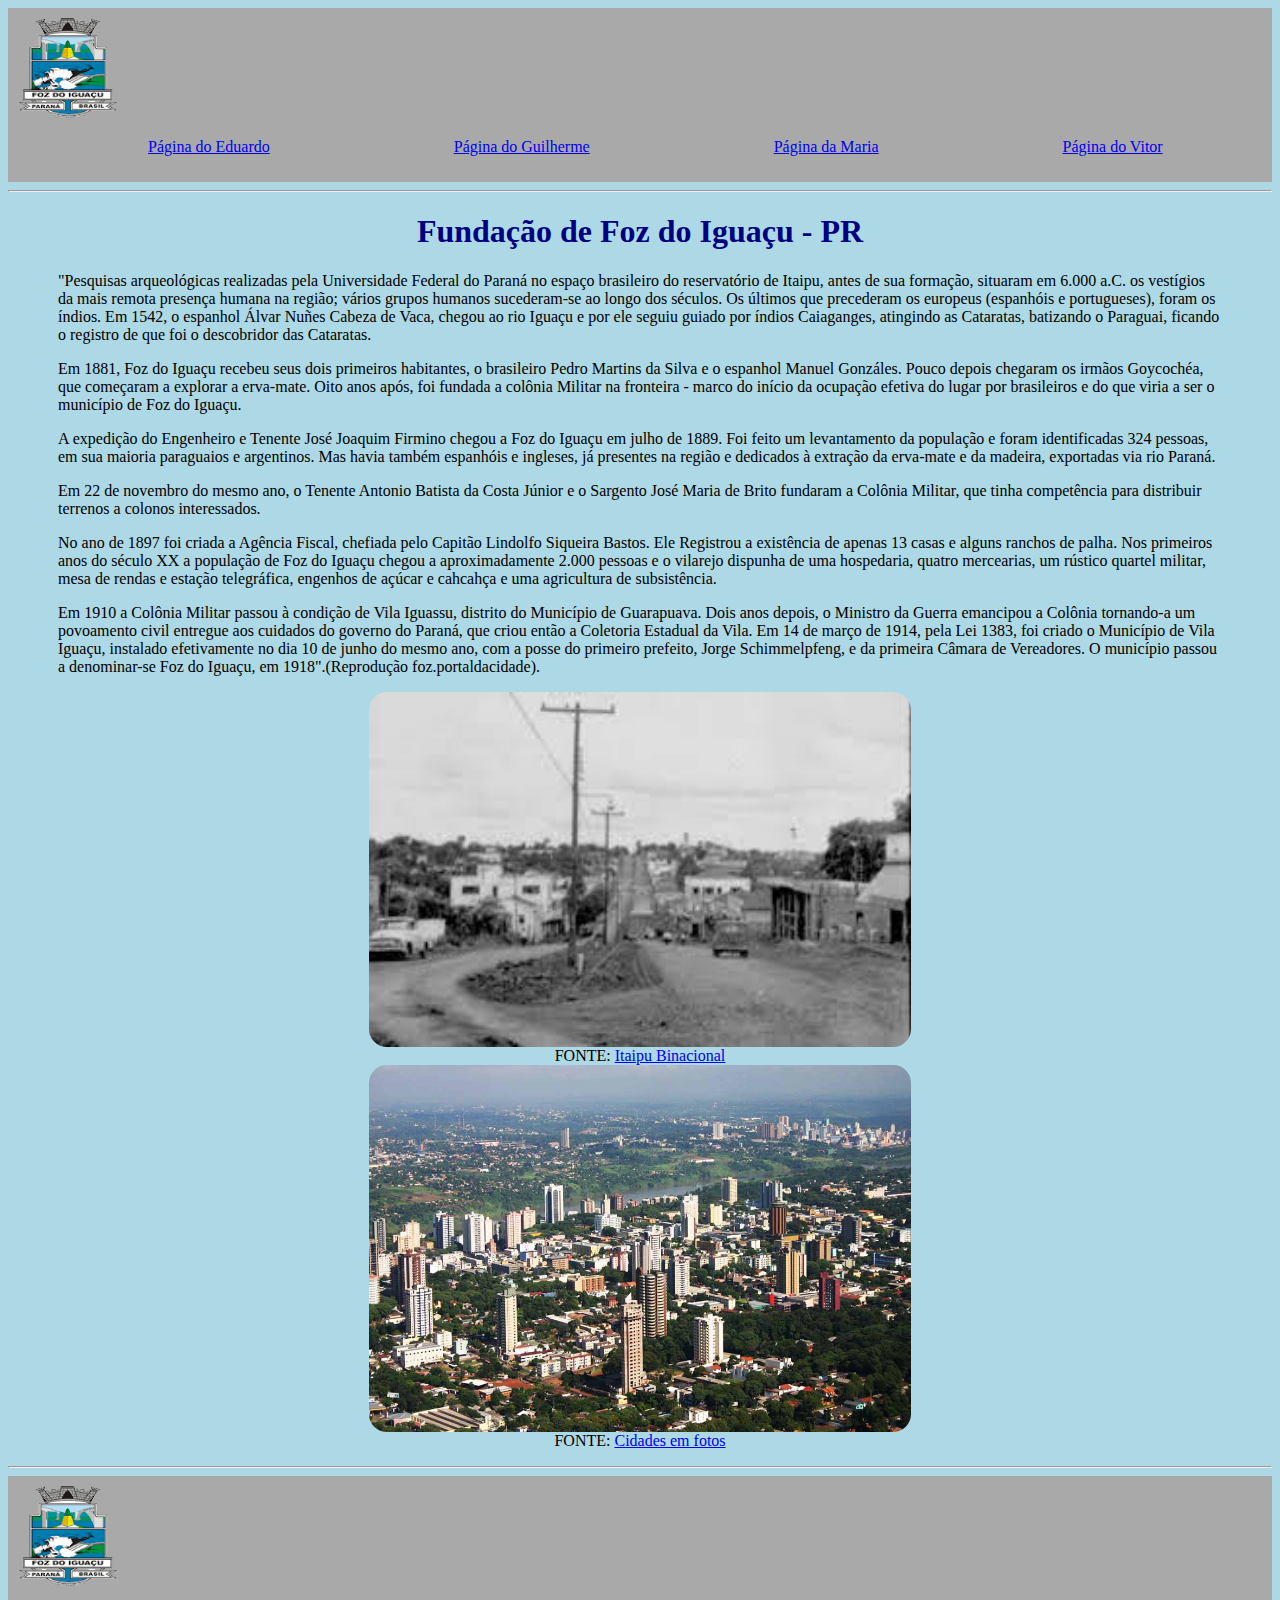
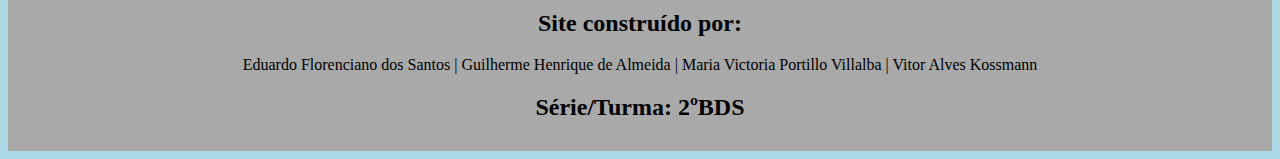
<file: index.html>
<!--Identifica o HTML5-->
<!DOCTYPE html>
<html>

<!--A aba do browser-->

<head>
    <!--Identifica o CSS para que possamos usá-lo no nosso HTML-->
    <link rel="stylesheet" href="style.css">
    <!--Nos permite usar caracteres especiais-->
    <meta charset="UTF-8" />
    <!--Nome da aba do browser-->
    <title>Fundação de Foz do Iguaçu - PR</title>
    <!--Imagem do brasão pequenininho na aba-->
    <link rel="shortcut icon" href="Imagens/brasao.png" type="image/x-icon">
</head>

<!--Corpo do nosso site onde escreveremos tudo-->

<body>
    <!--Cabeçalho onde ficará o brasão de Foz e os links das páginas-->
    <header>
        <!--Brasão que ficará no canto esquerdo do header e utilizando o class para modifica-lo no CSS-->
        <img src="Imagens/brasao.png" class="Brasão">
        <!--Nav representa uma seção de uma página que aponta para as outras páginas ou para outras áreas da página-->
        <nav>
            <!--Lista das nossas páginas que ficarão no header-->
            <ul>
                <!--Link para a página do Eduardo-->
                <li><a href="eduardo.html">Página do Eduardo</a></li>
                <!--Link para a página do Guilherme-->
                <li><a href="guilherme.html">Página do Guilherme</a></li>
                <!--Link para a página da Maria-->
                <li><a href="maria.html">Página da Maria</a></li>
                <!--Link para a página do Vitor-->
                <li><a href="vitor.html">Página do Vitor</a></li>
            </ul>
        </nav>
    </header>
    <!--É a linha que separa o header do h1-->
    <hr>
    <!--Div utilizada para estruturar o layout template de uma página-->
    <div>
        <!--H1 é o título da pesquisa-->
        <h1>Fundação de Foz do Iguaçu - PR</h1>
        <!--P é o parágrafo da pesquisa-->
        <p>"Pesquisas arqueológicas realizadas pela Universidade Federal do Paraná no espaço brasileiro do reservatório
            de Itaipu, antes de sua formação, situaram em 6.000 a.C. os vestígios da mais remota presença humana na
            região; vários grupos humanos sucederam-se ao longo dos séculos. Os últimos que precederam os europeus
            (espanhóis e portugueses), foram os índios. Em 1542, o espanhol Álvar Nuñes Cabeza de Vaca, chegou ao rio
            Iguaçu e por ele seguiu guiado por índios Caiaganges, atingindo as Cataratas, batizando o Paraguai, ficando
            o registro de que foi o descobridor das Cataratas.</p>
        <p>Em 1881, Foz do Iguaçu recebeu seus dois primeiros habitantes, o brasileiro Pedro Martins da Silva e o
            espanhol Manuel Gonzáles. Pouco depois chegaram os irmãos Goycochéa, que começaram a explorar a erva-mate.
            Oito anos após, foi fundada a colônia Militar na fronteira - marco do início da ocupação efetiva do lugar
            por brasileiros e do que viria a ser o município de Foz do Iguaçu.</p>
        <p>A expedição do Engenheiro e Tenente José Joaquim Firmino chegou a Foz do Iguaçu em julho de 1889. Foi feito
            um levantamento da população e foram identificadas 324 pessoas, em sua maioria paraguaios e argentinos. Mas
            havia também espanhóis e ingleses, já presentes na região e dedicados à extração da erva-mate e da madeira,
            exportadas via rio Paraná.</p>
        <p>Em 22 de novembro do mesmo ano, o Tenente Antonio Batista da Costa Júnior e o Sargento José Maria de Brito
            fundaram a Colônia Militar, que tinha competência para distribuir terrenos a colonos interessados.</p>
        <p>No ano de 1897 foi criada a Agência Fiscal, chefiada pelo Capitão Lindolfo Siqueira Bastos. Ele Registrou a
            existência de apenas 13 casas e alguns ranchos de palha. Nos primeiros anos do século XX a população de Foz
            do Iguaçu chegou a aproximadamente 2.000 pessoas e o vilarejo dispunha de uma hospedaria, quatro mercearias,
            um rústico quartel militar, mesa de rendas e estação telegráfica, engenhos de açúcar e cahcahça e uma
            agricultura de subsistência.</p>
        <p>Em 1910 a Colônia Militar passou à condição de Vila Iguassu, distrito do Município de Guarapuava. Dois anos
            depois, o Ministro da Guerra emancipou a Colônia tornando-a um povoamento civil entregue aos cuidados do
            governo do Paraná, que criou então a Coletoria Estadual da Vila. Em 14 de março de 1914, pela Lei 1383, foi
            criado o Município de Vila Iguaçu, instalado efetivamente no dia 10 de junho do mesmo ano, com a posse do
            primeiro prefeito, Jorge Schimmelpfeng, e da primeira Câmara de Vereadores. O município passou a
            denominar-se Foz do Iguaçu, em 1918".(Reprodução foz.portaldacidade).</p>
        <!--Tag que nos permite colocar imagens-->
        <figure>
            <!--Imagem de Foz antiga, usamos o class para modifica-lo no CSS, o title mostra o que é a imagem e o alt serve para dizer o que é a imagem de maneira visível caso não carregue-->
            <img src="Imagens/foz-antiga.jpg" class="Cidade" title="Foz do Iguaçu (1983)"
                alt="Imagem de Foz do Iguaçu de 1983">
            <!--Fonte de onde pegamos a imagem e utilizando o class para centralizá-lo junto com as imagens-->
            <figcaption class="fonte">FONTE: <a
                    href="https://www.itaipu.gov.br/sala-de-imprensa/noticia/40-anos-itaipu-transforma-foz-em-um-dos-maiores-municipios-do-parana">Itaipu
                    Binacional</a></figcaption>
            <!--Imagem de Foz atual, usamos o class para modifica-lo no CSS, o title mostra o que é a imagem e o alt serve para dizer o que é a imagem de maneira visível caso não carregue-->
            <img src="Imagens/foz-atual.jpg" class="Cidade" title="Foz do Iguaçu (2023)"
                alt="Imagem de Foz do Iguaçu de 2023">
            <!--Fonte de onde pegamos a imagem e utilizando o class para centralizá-lo junto com as imagens-->
            <figcaption class="fonte">FONTE: <a
                    href="https://cidadesemfotos.blogspot.com/2013/01/fotos-de-foz-do-iguacu-pr.html">Cidades em
                    fotos</a></figcaption>
        </figure>
    </div>
    <!--É a linha que separa o footer da fonte-->
    <hr>
    <!--Rodapé onde ficará os nomes dos integrantes do grupo-->
    <footer>
        <!--Brasão que ficará no canto esquerdo do footer e utilizando o class para modifica-lo no CSS-->
        <img src="Imagens/brasao.png" class="Brasão">
        <h2>Site construído por:</h2>
        <!--Utilizamos o class="P" para modificar os nossos nomes que estão no footer para centralizá-los e colocar uma barra para separá-los-->
        <p class="P">Eduardo Florenciano dos Santos | Guilherme Henrique de Almeida | Maria Victoria Portillo Villalba |
            Vitor Alves Kossmann</p>
        <h2>Série/Turma: 2ºBDS</h2>
    </footer>
</body>

</html>
</file>
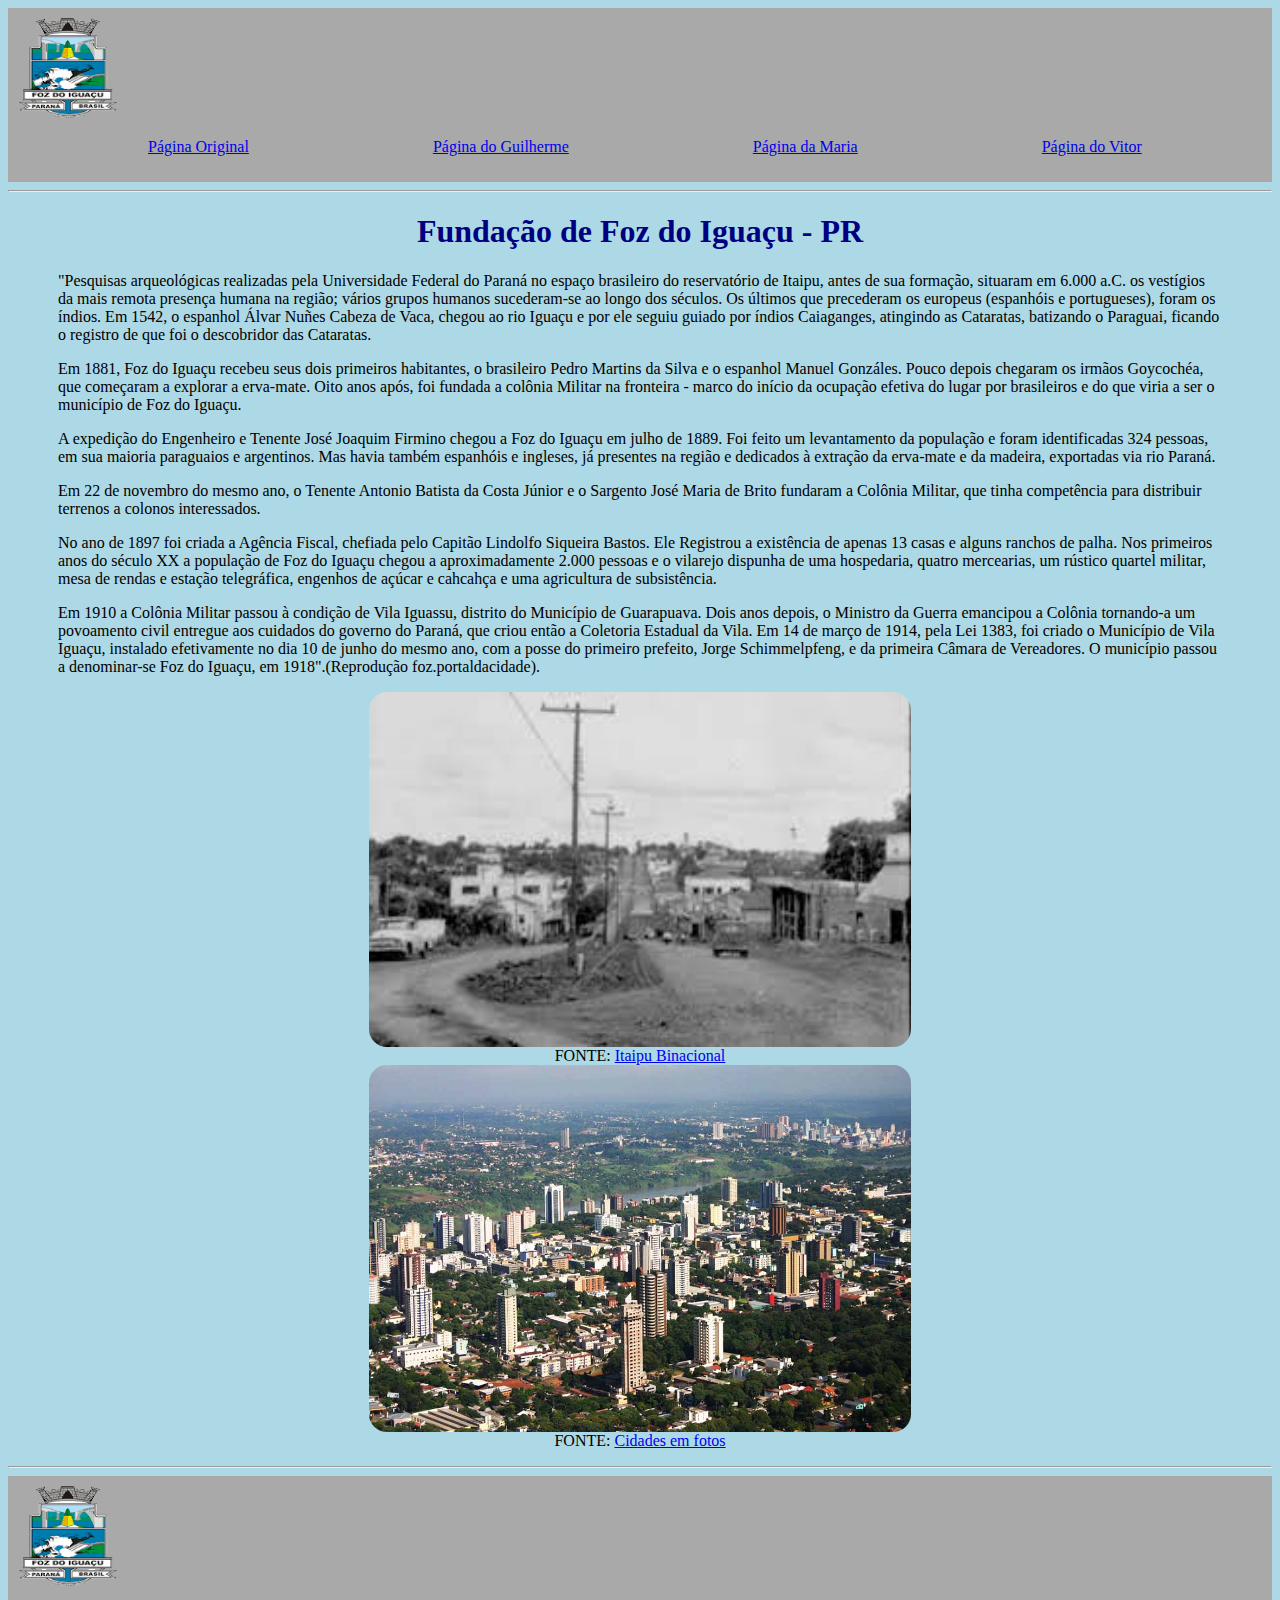
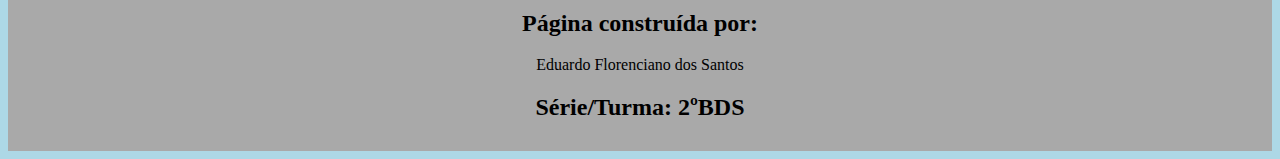
<file: eduardo.html>
<!--Identifica o HTML5-->
<!DOCTYPE html>
<html>

<!--A aba do browser-->

<head>
    <!--Identifica o CSS para que possamos usá-lo no nosso HTML-->
    <link rel="stylesheet" href="style.css">
    <!--Nos permite usar caracteres especiais-->
    <meta charset="UTF-8" />
    <!--Nome da aba do browser-->
    <title>Fundação de Foz do Iguaçu - PR</title>
    <!--Imagem do brasão pequenininho na aba-->
    <link rel="shortcut icon" href="Imagens/brasao.png" type="image/x-icon">
</head>

<!--Corpo do nosso site onde escreveremos tudo-->

<body>
    <!--Cabeçalho onde ficará o brasão de Foz e os links das páginas-->
    <header>
        <!--Brasão que ficará no canto esquerdo do header e utilizando o class para modifica-lo no CSS-->
        <img src="Imagens/brasao.png" class="Brasão">
        <!--Nav representa uma seção de uma página que aponta para as outras páginas ou para outras áreas da página-->
        <nav>
            <!--Lista das nossas páginas que ficarão no header-->
            <ul>
                <!--O Index é o link para a página original-->
                <li><a href="index.html" class="edu">Página Original</a></li>
                <!--Link para a página do Guilherme-->
                <li><a href="guilherme.html" class="edu">Página do Guilherme</a></li>
                <!--Link para a página da Maria-->
                <li><a href="maria.html" class="edu">Página da Maria</a></li>
                <!--Link para a página do Vitor-->
                <li><a href="vitor.html" class="edu">Página do Vitor</a></li>
            </ul>
        </nav>
    </header>
    <!--É a linha que separa o header do h1-->
    <hr>
    <!--Div utilizada para estruturar o layout template de uma página-->
    <div>
        <!--H1 é o título da pesquisa-->
        <h1>Fundação de Foz do Iguaçu - PR</h1>
        <!--P é o parágrafo da pesquisa-->
        <p>"Pesquisas arqueológicas realizadas pela Universidade Federal do Paraná no espaço brasileiro do reservatório
            de Itaipu, antes de sua formação, situaram em 6.000 a.C. os vestígios da mais remota presença humana na
            região; vários grupos humanos sucederam-se ao longo dos séculos. Os últimos que precederam os europeus
            (espanhóis e portugueses), foram os índios. Em 1542, o espanhol Álvar Nuñes Cabeza de Vaca, chegou ao rio
            Iguaçu e por ele seguiu guiado por índios Caiaganges, atingindo as Cataratas, batizando o Paraguai, ficando
            o registro de que foi o descobridor das Cataratas.</p>
        <p>Em 1881, Foz do Iguaçu recebeu seus dois primeiros habitantes, o brasileiro Pedro Martins da Silva e o
            espanhol Manuel Gonzáles. Pouco depois chegaram os irmãos Goycochéa, que começaram a explorar a erva-mate.
            Oito anos após, foi fundada a colônia Militar na fronteira - marco do início da ocupação efetiva do lugar
            por brasileiros e do que viria a ser o município de Foz do Iguaçu.</p>
        <p>A expedição do Engenheiro e Tenente José Joaquim Firmino chegou a Foz do Iguaçu em julho de 1889. Foi feito
            um levantamento da população e foram identificadas 324 pessoas, em sua maioria paraguaios e argentinos. Mas
            havia também espanhóis e ingleses, já presentes na região e dedicados à extração da erva-mate e da madeira,
            exportadas via rio Paraná.</p>
        <p>Em 22 de novembro do mesmo ano, o Tenente Antonio Batista da Costa Júnior e o Sargento José Maria de Brito
            fundaram a Colônia Militar, que tinha competência para distribuir terrenos a colonos interessados.</p>
        <p>No ano de 1897 foi criada a Agência Fiscal, chefiada pelo Capitão Lindolfo Siqueira Bastos. Ele Registrou a
            existência de apenas 13 casas e alguns ranchos de palha. Nos primeiros anos do século XX a população de Foz
            do Iguaçu chegou a aproximadamente 2.000 pessoas e o vilarejo dispunha de uma hospedaria, quatro mercearias,
            um rústico quartel militar, mesa de rendas e estação telegráfica, engenhos de açúcar e cahcahça e uma
            agricultura de subsistência.</p>
        <p>Em 1910 a Colônia Militar passou à condição de Vila Iguassu, distrito do Município de Guarapuava. Dois anos
            depois, o Ministro da Guerra emancipou a Colônia tornando-a um povoamento civil entregue aos cuidados do
            governo do Paraná, que criou então a Coletoria Estadual da Vila. Em 14 de março de 1914, pela Lei 1383, foi
            criado o Município de Vila Iguaçu, instalado efetivamente no dia 10 de junho do mesmo ano, com a posse do
            primeiro prefeito, Jorge Schimmelpfeng, e da primeira Câmara de Vereadores. O município passou a
            denominar-se Foz do Iguaçu, em 1918".(Reprodução foz.portaldacidade).</p>
        <!--Tag que nos permite colocar imagens-->
        <figure>
            <!--Imagem de Foz antiga, usamos o class para modifica-lo no CSS, o title mostra o que é a imagem e o alt serve para dizer o que é a imagem de maneira visível caso não carregue-->
            <img src="Imagens/foz-antiga.jpg" class="Cidade" title="Foz do Iguaçu (1983)"
                alt="Imagem de Foz do Iguaçu de 1983">
            <!--Fonte de onde pegamos a imagem e utilizando o class para centralizá-lo junto com as imagens-->
            <figcaption class="fonte">FONTE: <a
                    href="https://www.itaipu.gov.br/sala-de-imprensa/noticia/40-anos-itaipu-transforma-foz-em-um-dos-maiores-municipios-do-parana">Itaipu
                    Binacional</a></figcaption>
            <!--Imagem de Foz atual, usamos o class para modifica-lo no CSS, o title mostra o que é a imagem e o alt serve para dizer o que é a imagem de maneira visível caso não carregue-->
            <img src="Imagens/foz-atual.jpg" class="Cidade" title="Foz do Iguaçu (2023)"
                alt="Imagem de Foz do Iguaçu de 2023">
            <!--Fonte de onde pegamos a imagem e utilizando o class para centralizá-lo junto com as imagens-->
            <figcaption class="fonte">FONTE: <a
                    href="https://cidadesemfotos.blogspot.com/2013/01/fotos-de-foz-do-iguacu-pr.html">Cidades em
                    fotos</a></figcaption>
        </figure>
    </div>
    <!--É a linha que separa o footer da fonte-->
    <hr>
    <!--Rodapé onde ficará os nomes dos integrantes do grupo-->
    <footer>
        <!--Brasão que ficará no canto esquerdo do footers e utilizando o class para modifica-lo no CSS-->
        <img src="Imagens/brasao.png" class="Brasão">
        <h2>Página construída por:</h2>
        <!--Utilizamos o class="P" para modificar os nossos nomes que estão no footer para centralizá-los e colocar uma barra para separá-los-->
        <p class=" P">Eduardo Florenciano dos Santos</p>
        <h2>Série/Turma: 2ºBDS</h2>
    </footer>
</body>

</html>
</file>
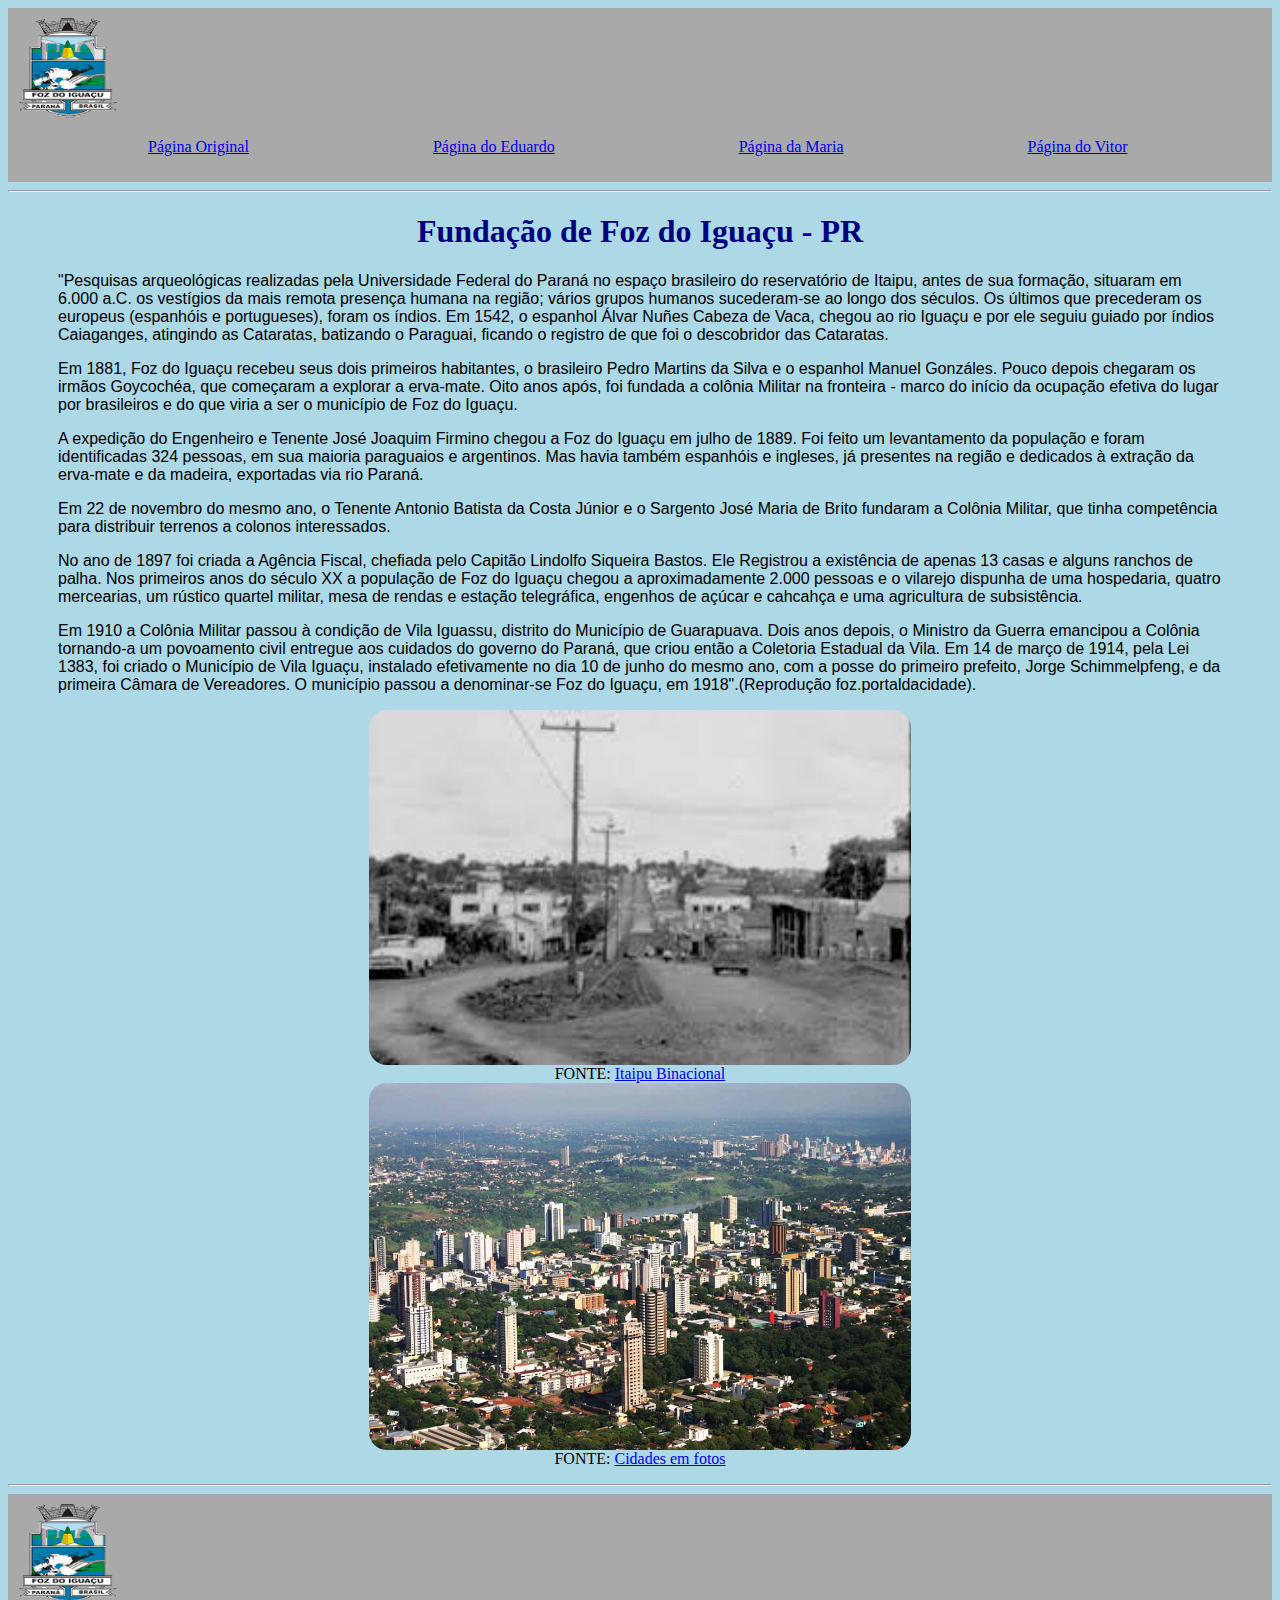
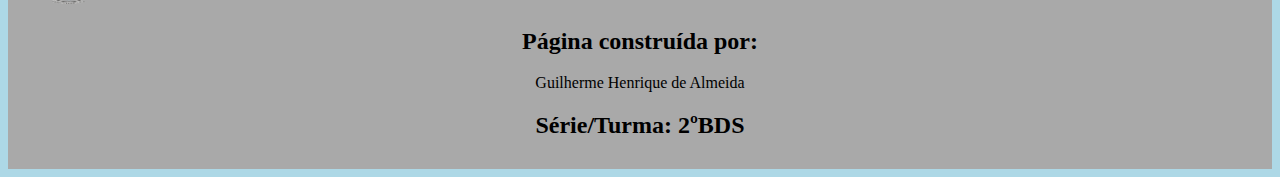
<file: guilherme.html>
<!--Identifica o HTML5-->
<!DOCTYPE html>
<html>

<!--A aba do browser-->

<head>
    <!--Identifica o CSS para que possamos usá-lo no nosso HTML-->
    <link rel="stylesheet" href="style.css">
    <!--Nos permite usar caracteres especiais-->
    <meta charset="UTF-8" />
    <!--Nome da aba do browser-->
    <title>Fundação de Foz do Iguaçu - PR</title>
    <!--Imagem do brasão pequenininho na aba-->
    <link rel="shortcut icon" href="Imagens/brasao.png" type="image/x-icon">
</head>

<!--Corpo do nosso site onde escreveremos tudo-->

<body>
    <!--Cabeçalho onde ficará o brasão de Foz e os links das páginas-->
    <header>
        <!--Brasão que ficará no canto esquerdo do header e utilizando o class para modifica-lo no CSS-->
        <img src="Imagens/brasao.png" class="Brasão">
        <!--Nav representa uma seção de uma página que aponta para as outras páginas ou para outras áreas da página-->
        <nav>
            <!--Lista das nossas páginas que ficarão no header-->
            <ul>
                <!--O Index é o link para a página original-->
                <li><a href="index.html">Página Original</a></li>
                <!--Link para a página do Eduardo-->
                <li><a href="eduardo.html">Página do Eduardo</a></li>
                <!--Link para a página da Maria-->
                <li><a href="maria.html">Página da Maria</a></li>
                <!--Link para a página do Vitor-->
                <li><a href="vitor.html">Página do Vitor</a></li>
            </ul>
        </nav>
    </header>
    <!--É a linha que separa o header do h1-->
    <hr>
    <!--Div utilizada para estruturar o layout template de uma página-->
    <div>
        <!--H1 é o título da pesquisa-->
        <h1>Fundação de Foz do Iguaçu - PR</h1>
        <!--P é o parágrafo da pesquisa-->
        <p class="gui">"Pesquisas arqueológicas realizadas pela Universidade Federal do Paraná no espaço brasileiro do
            reservatório
            de Itaipu, antes de sua formação, situaram em 6.000 a.C. os vestígios da mais remota presença humana na
            região; vários grupos humanos sucederam-se ao longo dos séculos. Os últimos que precederam os europeus
            (espanhóis e portugueses), foram os índios. Em 1542, o espanhol Álvar Nuñes Cabeza de Vaca, chegou ao rio
            Iguaçu e por ele seguiu guiado por índios Caiaganges, atingindo as Cataratas, batizando o Paraguai, ficando
            o registro de que foi o descobridor das Cataratas.</p>
        <p class="gui">Em 1881, Foz do Iguaçu recebeu seus dois primeiros habitantes, o brasileiro Pedro Martins da
            Silva e o
            espanhol Manuel Gonzáles. Pouco depois chegaram os irmãos Goycochéa, que começaram a explorar a erva-mate.
            Oito anos após, foi fundada a colônia Militar na fronteira - marco do início da ocupação efetiva do lugar
            por brasileiros e do que viria a ser o município de Foz do Iguaçu.</p>
        <p class="gui">A expedição do Engenheiro e Tenente José Joaquim Firmino chegou a Foz do Iguaçu em julho de 1889.
            Foi feito
            um levantamento da população e foram identificadas 324 pessoas, em sua maioria paraguaios e argentinos. Mas
            havia também espanhóis e ingleses, já presentes na região e dedicados à extração da erva-mate e da madeira,
            exportadas via rio Paraná.</p>
        <p class="gui">Em 22 de novembro do mesmo ano, o Tenente Antonio Batista da Costa Júnior e o Sargento José Maria
            de Brito
            fundaram a Colônia Militar, que tinha competência para distribuir terrenos a colonos interessados.</p>
        <p class="gui">No ano de 1897 foi criada a Agência Fiscal, chefiada pelo Capitão Lindolfo Siqueira Bastos. Ele
            Registrou a
            existência de apenas 13 casas e alguns ranchos de palha. Nos primeiros anos do século XX a população de Foz
            do Iguaçu chegou a aproximadamente 2.000 pessoas e o vilarejo dispunha de uma hospedaria, quatro mercearias,
            um rústico quartel militar, mesa de rendas e estação telegráfica, engenhos de açúcar e cahcahça e uma
            agricultura de subsistência.</p>
        <p class="gui">Em 1910 a Colônia Militar passou à condição de Vila Iguassu, distrito do Município de Guarapuava.
            Dois anos
            depois, o Ministro da Guerra emancipou a Colônia tornando-a um povoamento civil entregue aos cuidados do
            governo do Paraná, que criou então a Coletoria Estadual da Vila. Em 14 de março de 1914, pela Lei 1383, foi
            criado o Município de Vila Iguaçu, instalado efetivamente no dia 10 de junho do mesmo ano, com a posse do
            primeiro prefeito, Jorge Schimmelpfeng, e da primeira Câmara de Vereadores. O município passou a
            denominar-se Foz do Iguaçu, em 1918".(Reprodução foz.portaldacidade).</p>
        <!--Tag que nos permite colocar imagens-->
        <figure>
            <!--Imagem de Foz antiga, usamos o class para modifica-lo no CSS, o title mostra o que é a imagem e o alt serve para dizer o que é a imagem de maneira visível caso não carregue-->
            <img src="Imagens/foz-antiga.jpg" class="Cidade" title="Foz do Iguaçu (1983)"
                alt="Imagem de Foz do Iguaçu de 1983">
            <!--Fonte de onde pegamos a imagem e utilizando o class para centralizá-lo junto com as imagens-->
            <figcaption class="fonte">FONTE: <a
                    href="https://www.itaipu.gov.br/sala-de-imprensa/noticia/40-anos-itaipu-transforma-foz-em-um-dos-maiores-municipios-do-parana">Itaipu
                    Binacional</a></figcaption>
            <!--Imagem de Foz atual, usamos o class para modifica-lo no CSS, o title mostra o que é a imagem e o alt serve para dizer o que é a imagem de maneira visível caso não carregue-->
            <img src="Imagens/foz-atual.jpg" class="Cidade" title="Foz do Iguaçu (2023)"
                alt="Imagem de Foz do Iguaçu de 2023">
            <!--Fonte de onde pegamos a imagem e utilizando o class para centralizá-lo junto com as imagens-->
            <figcaption class="fonte">FONTE: <a
                    href="https://cidadesemfotos.blogspot.com/2013/01/fotos-de-foz-do-iguacu-pr.html">Cidades em
                    fotos</a></figcaption>
        </figure>
    </div>
    <!--É a linha que separa o footer da fonte-->
    <hr>
    <!--Rodapé onde ficará os nomes dos integrantes do grupo-->
    <footer>
        <!--Brasão que ficará no canto esquerdo do footer e utilizando o class para modifica-lo no CSS-->
        <img src="Imagens/brasao.png" class="Brasão">
        <h2>Página construída por:</h2>
        <!--Utilizamos o class="P" para modificar os nossos nomes que estão no footer para centralizá-los e colocar uma barra para separá-los-->
        <p class="P">Guilherme Henrique de Almeida</p>
        <h2>Série/Turma: 2ºBDS</h2>
    </footer>
</body>

</html>
</file>
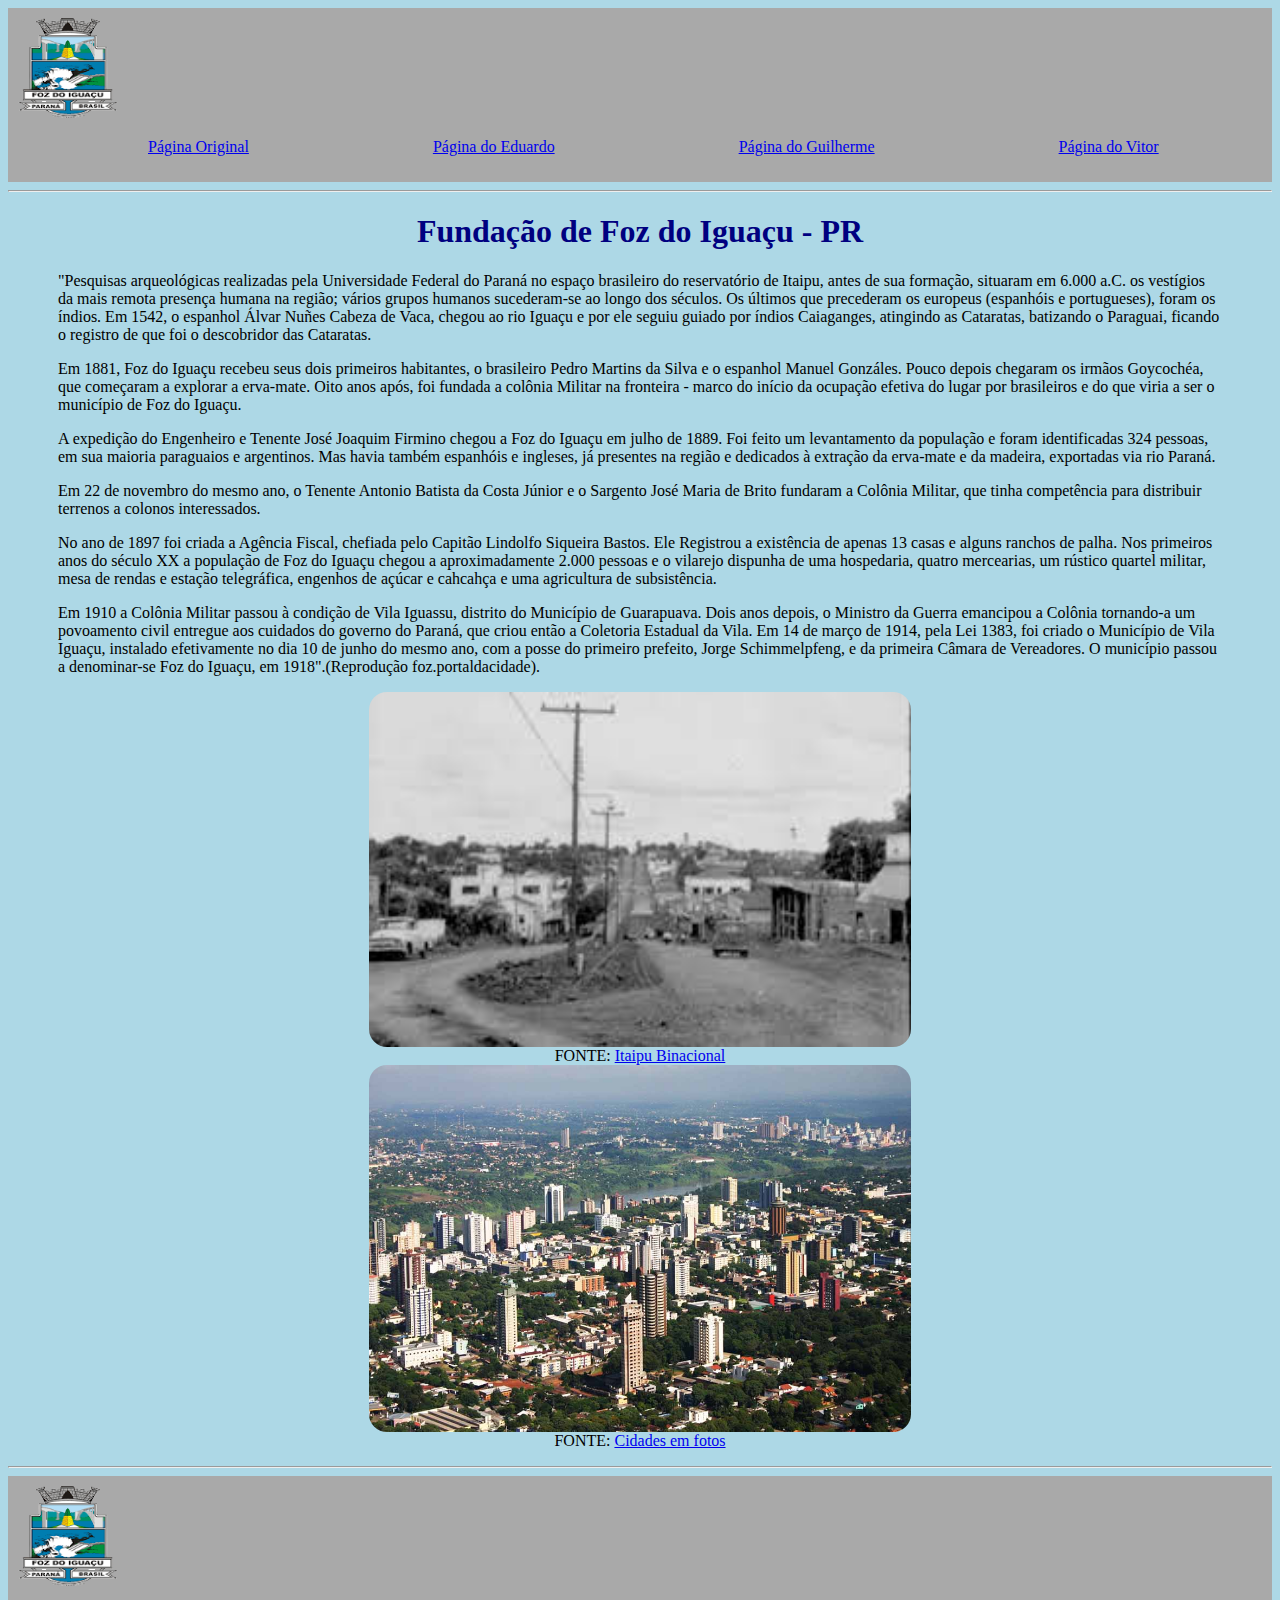
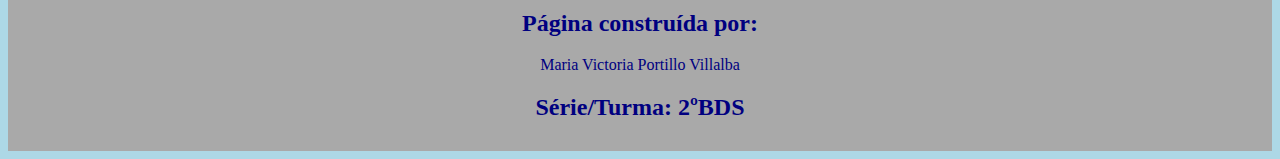
<file: maria.html>
<!--Identifica o HTML5-->
<!DOCTYPE html>
<html>

<!--A aba do browser-->

<head>
    <!--Identifica o CSS para que possamos usá-lo no nosso HTML-->
    <link rel="stylesheet" href="style.css">
    <!--Nos permite usar caracteres especiais-->
    <meta charset="UTF-8" />
    <!--Nome da aba do browser-->
    <title>Fundação de Foz do Iguaçu - PR</title>
    <!--Imagem do brasão pequenininho na aba-->
    <link rel="shortcut icon" href="Imagens/brasao.png" type="image/x-icon">
</head>

<!--Corpo do nosso site onde escreveremos tudo-->

<body>
    <!--Cabeçalho onde ficará o brasão de Foz e os links das páginas-->
    <header>
        <!--Brasão que ficará no canto esquerdo do header e utilizando o class para modifica-lo no CSS-->
        <img src="Imagens/brasao.png" class="Brasão">
        <!--Nav representa uma seção de uma página que aponta para as outras páginas ou para outras áreas da página-->
        <nav>
            <!--Lista das nossas páginas que ficarão no header-->
            <ul>
                <!--O Index é o link para a página original-->
                <li><a href="index.html">Página Original</a></li>
                <!--Link para a página do Eduardo-->
                <li><a href="eduardo.html">Página do Eduardo</a></li>
                <!--Link para a página do Guilherme-->
                <li><a href="guilherme.html">Página do Guilherme</a></li>
                <!--Link para a página do Vitor-->
                <li><a href="vitor.html">Página do Vitor</a></li>
            </ul>
        </nav>
    </header>
    <!--É a linha que separa o header do h1-->
    <hr>
    <!--Div utilizada para estruturar o layout template de uma página-->
    <div>
        <!--H1 é o título da pesquisa-->
        <h1>Fundação de Foz do Iguaçu - PR</h1>
        <!--P é o parágrafo da pesquisa-->
        <p>"Pesquisas arqueológicas realizadas pela Universidade Federal do Paraná no espaço brasileiro do reservatório
            de Itaipu, antes de sua formação, situaram em 6.000 a.C. os vestígios da mais remota presença humana na
            região; vários grupos humanos sucederam-se ao longo dos séculos. Os últimos que precederam os europeus
            (espanhóis e portugueses), foram os índios. Em 1542, o espanhol Álvar Nuñes Cabeza de Vaca, chegou ao rio
            Iguaçu e por ele seguiu guiado por índios Caiaganges, atingindo as Cataratas, batizando o Paraguai, ficando
            o registro de que foi o descobridor das Cataratas.</p>
        <p>Em 1881, Foz do Iguaçu recebeu seus dois primeiros habitantes, o brasileiro Pedro Martins da Silva e o
            espanhol Manuel Gonzáles. Pouco depois chegaram os irmãos Goycochéa, que começaram a explorar a erva-mate.
            Oito anos após, foi fundada a colônia Militar na fronteira - marco do início da ocupação efetiva do lugar
            por brasileiros e do que viria a ser o município de Foz do Iguaçu.</p>
        <p>A expedição do Engenheiro e Tenente José Joaquim Firmino chegou a Foz do Iguaçu em julho de 1889. Foi feito
            um levantamento da população e foram identificadas 324 pessoas, em sua maioria paraguaios e argentinos. Mas
            havia também espanhóis e ingleses, já presentes na região e dedicados à extração da erva-mate e da madeira,
            exportadas via rio Paraná.</p>
        <p>Em 22 de novembro do mesmo ano, o Tenente Antonio Batista da Costa Júnior e o Sargento José Maria de Brito
            fundaram a Colônia Militar, que tinha competência para distribuir terrenos a colonos interessados.</p>
        <p>No ano de 1897 foi criada a Agência Fiscal, chefiada pelo Capitão Lindolfo Siqueira Bastos. Ele Registrou a
            existência de apenas 13 casas e alguns ranchos de palha. Nos primeiros anos do século XX a população de Foz
            do Iguaçu chegou a aproximadamente 2.000 pessoas e o vilarejo dispunha de uma hospedaria, quatro mercearias,
            um rústico quartel militar, mesa de rendas e estação telegráfica, engenhos de açúcar e cahcahça e uma
            agricultura de subsistência.</p>
        <p>Em 1910 a Colônia Militar passou à condição de Vila Iguassu, distrito do Município de Guarapuava. Dois anos
            depois, o Ministro da Guerra emancipou a Colônia tornando-a um povoamento civil entregue aos cuidados do
            governo do Paraná, que criou então a Coletoria Estadual da Vila. Em 14 de março de 1914, pela Lei 1383, foi
            criado o Município de Vila Iguaçu, instalado efetivamente no dia 10 de junho do mesmo ano, com a posse do
            primeiro prefeito, Jorge Schimmelpfeng, e da primeira Câmara de Vereadores. O município passou a
            denominar-se Foz do Iguaçu, em 1918".(Reprodução foz.portaldacidade).</p>
        <!--Tag que nos permite colocar imagens-->
        <figure>
            <!--Imagem de Foz antiga, usamos o class para modifica-lo no CSS, o title mostra o que é a imagem e o alt serve para dizer o que é a imagem de maneira visível caso não carregue-->
            <img src="Imagens/foz-antiga.jpg" class="Cidade" title="Foz do Iguaçu (1983)"
                alt="Imagem de Foz do Iguaçu de 1983">
            <!--Fonte de onde pegamos a imagem e utilizando o class para centralizá-lo junto com as imagens-->
            <figcaption class="fonte">FONTE: <a
                    href="https://www.itaipu.gov.br/sala-de-imprensa/noticia/40-anos-itaipu-transforma-foz-em-um-dos-maiores-municipios-do-parana">Itaipu
                    Binacional</a></figcaption>
            <!--Imagem de Foz atual, usamos o class para modifica-lo no CSS, o title mostra o que é a imagem e o alt serve para dizer o que é a imagem de maneira visível caso não carregue-->
            <img src="Imagens/foz-atual.jpg" class="Cidade" title="Foz do Iguaçu (2023)"
                alt="Imagem de Foz do Iguaçu de 2023">
            <!--Fonte de onde pegamos a imagem e utilizando o class para centralizá-lo junto com as imagens-->
            <figcaption class="fonte">FONTE: <a
                    href="https://cidadesemfotos.blogspot.com/2013/01/fotos-de-foz-do-iguacu-pr.html">Cidades em
                    fotos</a></figcaption>
        </figure>
    </div>
    <!--É a linha que separa o footer da fonte-->
    <hr>
    <!--Rodapé onde ficará os nomes dos integrantes do grupo-->
    <footer>
        <!--Brasão que ficará no canto esquerdo do footer e utilizando o class para modifica-lo no CSS-->
        <img src="Imagens/brasao.png" class="Brasão">
        <h2 id="maria">Página construída por:</h2>
        <!--Utilizamos o class="P" para modificar os nossos nomes que estão no footer para centralizá-los e colocar uma barra para separá-los-->
        <p class="P" id="maria">Maria Victoria Portillo Villalba</p>
        <h2 id="maria">Série/Turma: 2ºBDS</h2>
    </footer>
</body>

</html>
</file>
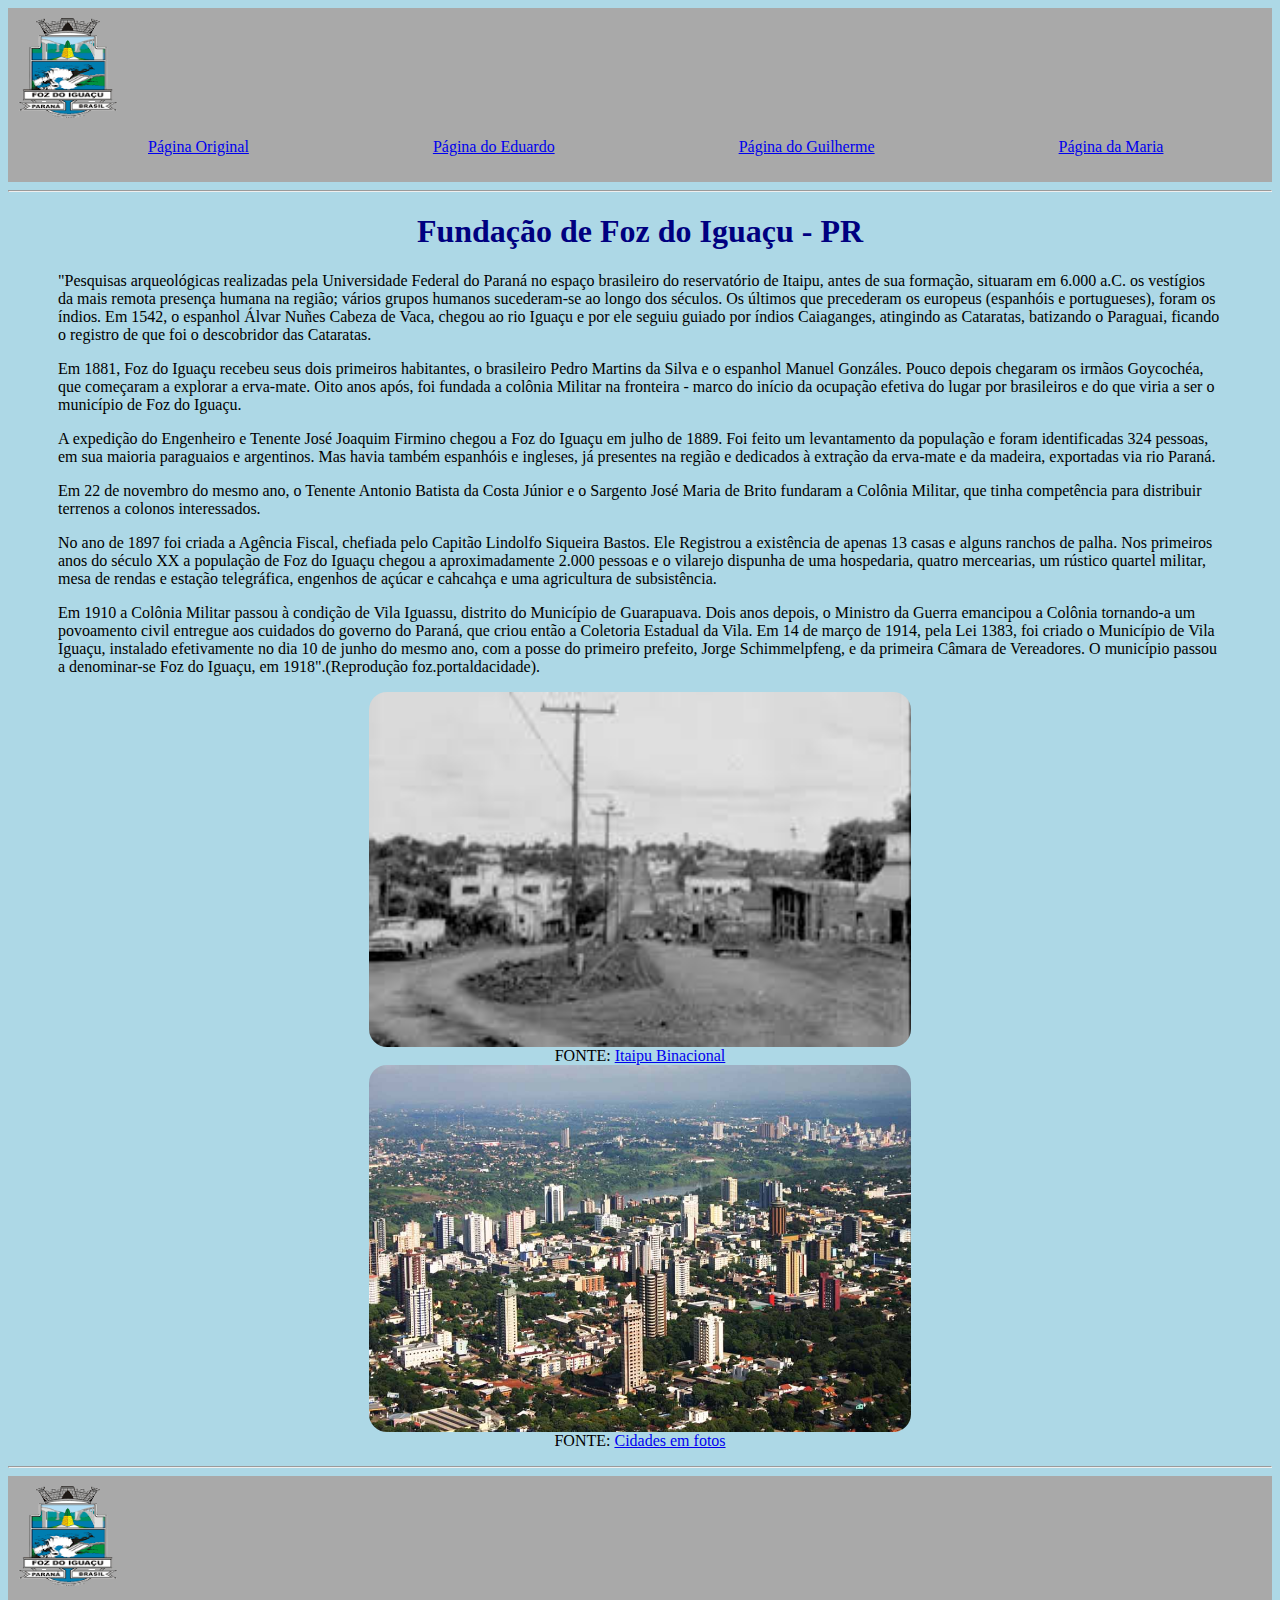
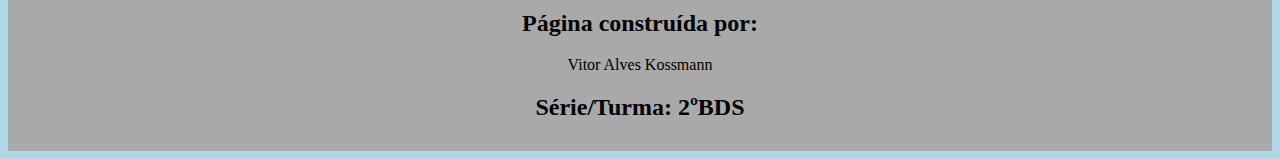
<file: vitor.html>
<!--Identifica o HTML5-->
<!DOCTYPE html>
<html>

<!--A aba do browser-->

<head>
    <!--Identifica o CSS para que possamos usá-lo no nosso HTML-->
    <link rel="stylesheet" href="style.css">
    <!--Nos permite usar caracteres especiais-->
    <meta charset="UTF-8" />
    <!--Nome da aba do browser-->
    <title>Fundação de Foz do Iguaçu - PR</title>
    <!--Imagem do brasão pequenininho na aba-->
    <link rel="shortcut icon" href="Imagens/brasao.png" type="image/x-icon">
</head>

<!--Corpo do nosso site onde escreveremos tudo-->

<body>
    <!--Cabeçalho onde ficará o brasão de Foz e os links das páginas-->
    <header>
        <!--Brasão que ficará no canto esquerdo do header e utilizando o class para modifica-lo no CSS-->
        <img src="Imagens/brasao.png" class="Brasão">
        <!--Nav representa uma seção de uma página que aponta para as outras páginas ou para outras áreas da página-->
        <nav>
            <!--Lista das nossas páginas que ficarão no header-->
            <ul>
                <!--O Index é o link para a página original-->
                <li><a href="index.html">Página Original</a></li>
                <!--Link para a página do Eduardo-->
                <li><a href="eduardo.html">Página do Eduardo</a></li>
                <!--Link para a página do Guilherme-->
                <li><a href="guilherme.html">Página do Guilherme</a></li>
                <!--Link para a página da Maria-->
                <li><a href="maria.html">Página da Maria</a></li>
            </ul>
        </nav>
    </header>
    <!--É a linha que separa o header do h1-->
    <hr>
    <!--Div utilizada para estruturar o layout template de uma página-->
    <div>
        <!--H1 é o título da pesquisa-->
        <h1>Fundação de Foz do Iguaçu - PR</h1>
        <!--P é o parágrafo da pesquisa--><!--Brasão que ficará no canto esquerdo do header e utilizando o class para modifica-lo no CSS-->
        <p class="vitor">"Pesquisas arqueológicas realizadas pela Universidade Federal do Paraná no espaço brasileiro do
            reservatório
            de Itaipu, antes de sua formação, situaram em 6.000 a.C. os vestígios da mais remota presença humana na
            região; vários grupos humanos sucederam-se ao longo dos séculos. Os últimos que precederam os europeus
            (espanhóis e portugueses), foram os índios. Em 1542, o espanhol Álvar Nuñes Cabeza de Vaca, chegou ao rio
            Iguaçu e por ele seguiu guiado por índios Caiaganges, atingindo as Cataratas, batizando o Paraguai, ficando
            o registro de que foi o descobridor das Cataratas.</p>
        <p class="vitor">Em 1881, Foz do Iguaçu recebeu seus dois primeiros habitantes, o brasileiro Pedro Martins da
            Silva e o espanhol Manuel Gonzáles. Pouco depois chegaram os irmãos Goycochéa, que começaram a explorar a
            erva-mate. Oito anos após, foi fundada a colônia Militar na fronteira - marco do início da ocupação efetiva
            do lugar por brasileiros e do que viria a ser o município de Foz do Iguaçu.</p>
        <p class="vitor">A expedição do Engenheiro e Tenente José Joaquim Firmino chegou a Foz do Iguaçu em julho de
            1889. Foi feito
            um levantamento da população e foram identificadas 324 pessoas, em sua maioria paraguaios e argentinos. Mas
            havia também espanhóis e ingleses, já presentes na região e dedicados à extração da erva-mate e da madeira,
            exportadas via rio Paraná.</p>
        <p class="vitor">Em 22 de novembro do mesmo ano, o Tenente Antonio Batista da Costa Júnior e o Sargento José
            Maria de Brito
            fundaram a Colônia Militar, que tinha competência para distribuir terrenos a colonos interessados.</p>
        <p class="vitor">No ano de 1897 foi criada a Agência Fiscal, chefiada pelo Capitão Lindolfo Siqueira Bastos. Ele
            Registrou a
            existência de apenas 13 casas e alguns ranchos de palha. Nos primeiros anos do século XX a população de Foz
            do Iguaçu chegou a aproximadamente 2.000 pessoas e o vilarejo dispunha de uma hospedaria, quatro mercearias,
            um rústico quartel militar, mesa de rendas e estação telegráfica, engenhos de açúcar e cahcahça e uma
            agricultura de subsistência.</p>
        <p class="vitor">Em 1910 a Colônia Militar passou à condição de Vila Iguassu, distrito do Município de
            Guarapuava. Dois anos
            depois, o Ministro da Guerra emancipou a Colônia tornando-a um povoamento civil entregue aos cuidados do
            governo do Paraná, que criou então a Coletoria Estadual da Vila. Em 14 de março de 1914, pela Lei 1383, foi
            criado o Município de Vila Iguaçu, instalado efetivamente no dia 10 de junho do mesmo ano, com a posse do
            primeiro prefeito, Jorge Schimmelpfeng, e da primeira Câmara de Vereadores. O município passou a
            denominar-se Foz do Iguaçu, em 1918".(Reprodução foz.portaldacidade).</p>
        <!--Tag que nos permite colocar imagens-->
        <figure>
            <!--Imagem de Foz antiga, usamos o class para modifica-lo no CSS, o title mostra o que é a imagem e o alt serve para dizer o que é a imagem de maneira visível caso não carregue-->
            <img src="Imagens/foz-antiga.jpg" class="Cidade" title="Foz do Iguaçu (1983)"
                alt="Imagem de Foz do Iguaçu de 1983">
            <!--Fonte de onde pegamos a imagem e utilizando o class para centralizá-lo junto com as imagens-->
            <figcaption class="fonte">FONTE: <a
                    href="https://www.itaipu.gov.br/sala-de-imprensa/noticia/40-anos-itaipu-transforma-foz-em-um-dos-maiores-municipios-do-parana">Itaipu
                    Binacional</a></figcaption>
            <!--Imagem de Foz atual, usamos o class para modifica-lo no CSS, o title mostra o que é a imagem e o alt serve para dizer o que é a imagem de maneira visível caso não carregue-->
            <img src="Imagens/foz-atual.jpg" class="Cidade" title="Foz do Iguaçu (2023)"
                alt="Imagem de Foz do Iguaçu de 2023">
            <!--Fonte de onde pegamos a imagem e utilizando o class para centralizá-lo junto com as imagens-->
            <figcaption class="fonte">FONTE: <a
                    href="https://cidadesemfotos.blogspot.com/2013/01/fotos-de-foz-do-iguacu-pr.html">Cidades em
                    fotos</a></figcaption>
        </figure>
    </div>
    <!--É a linha que separa o footer da fonte-->
    <hr>
    <!--Rodapé onde ficará os nomes dos integrantes do grupo-->
    <footer>
        <!--Brasão que ficará no canto esquerdo do footer e utilizando o class para modifica-lo no CSS-->
        <img src="Imagens/brasao.png" class="Brasão">
        <h2>Página construída por:</h2>
        <!--Utilizamos o class="P" para modificar os nossos nomes que estão no footer para centralizá-los e colocar uma barra para separá-los-->
        <p class="P">Vitor Alves Kossmann</p>
        <h2>Série/Turma: 2ºBDS</h2>
    </footer>
</body>

</html>
</file>
<file: style.css>
/*Colocamos o header (cabeçalho), cor (cinza)*/
header {
    background-color: darkgray;
    padding: 10px 10px 10px;
}

/*Colocamos o brasão de Foz no header, definimos a largura e altura usando o class="Brasão"*/
.Brasão {
    width: 100px;
    height: 100px;
}

/*Colocamos os links das nossas páginas em sequência*/
nav li {
    display: inline;
    margin: 90px;
    text-align: center;
}

/*Colocamos uma cor (azul claro) de fundo no site*/
body {
    background-color: lightblue;
}

/*Colocamos uma cor (azul escuro) no h1 (título) e centralizamos*/
h1 {
    color: navy;
    text-align: center;
}

/*Deixamos os parágrafos mais organizados*/
div {
    margin-left: 50px;
    margin-right: 50px;
}

/*Ajeitamos a largura e a altura,centralizamos as imagens da cidade e adicionamos bordas redondas usando o class="Cidade"*/
.Cidade {
    width: 50%;
    height: 50%;
    display: block;
    margin-right: auto;
    margin-left: auto;
    border-radius: 18px;
}

/*Centralizamos a fonte para ficar em baixo das imagens na medida certa usando o class="fonte"*/
.fonte {
    text-align: center;
}

/*Colocamos o footer (rodapé), cor (cinza)*/
footer {
    background-color: darkgray;
    padding: 10px 10px 10px;
}

/*Centralizamos o h2 que está no footer*/
h2 {
    text-align: center;
}

/*Centralizamos os nossos nomes que está no footer usando o class="P"*/
.P {
    text-align: center;
}

/*Decorei os nomes das páginas no meu site com um tipo de letra diferente que estão no header em negrito, as palavras aumentam quando você passa com o mouse sobre eles com transição de 1 segundo e coloquei cor (azul escuro)*/
.edu:hover {
    text-decoration: none;
    text-transform: uppercase;
    font-weight: bold;
    font-size: 30px;
    transition: 1s;
    color: navy;
}

/*Decorei os parágrafos da pesquisa com a fonte de letra "Arial" utilizando o font-family*/
.gui {
    font-family: Arial, Helvetica, sans-serif;
}

/*Decorei as palavras que estão no footer (rodapé) com a cor azul escuro*/
#maria {
    color: navy;
}

/*Quando você passa com o mouse no texto sobre a Fundação de Foz do Iguaçu, ele ficará destacando com a cor roxa*/
.vitor:hover {
    background-color: blueviolet;
    color: white;
    font-weight: bold;
}
</file>
